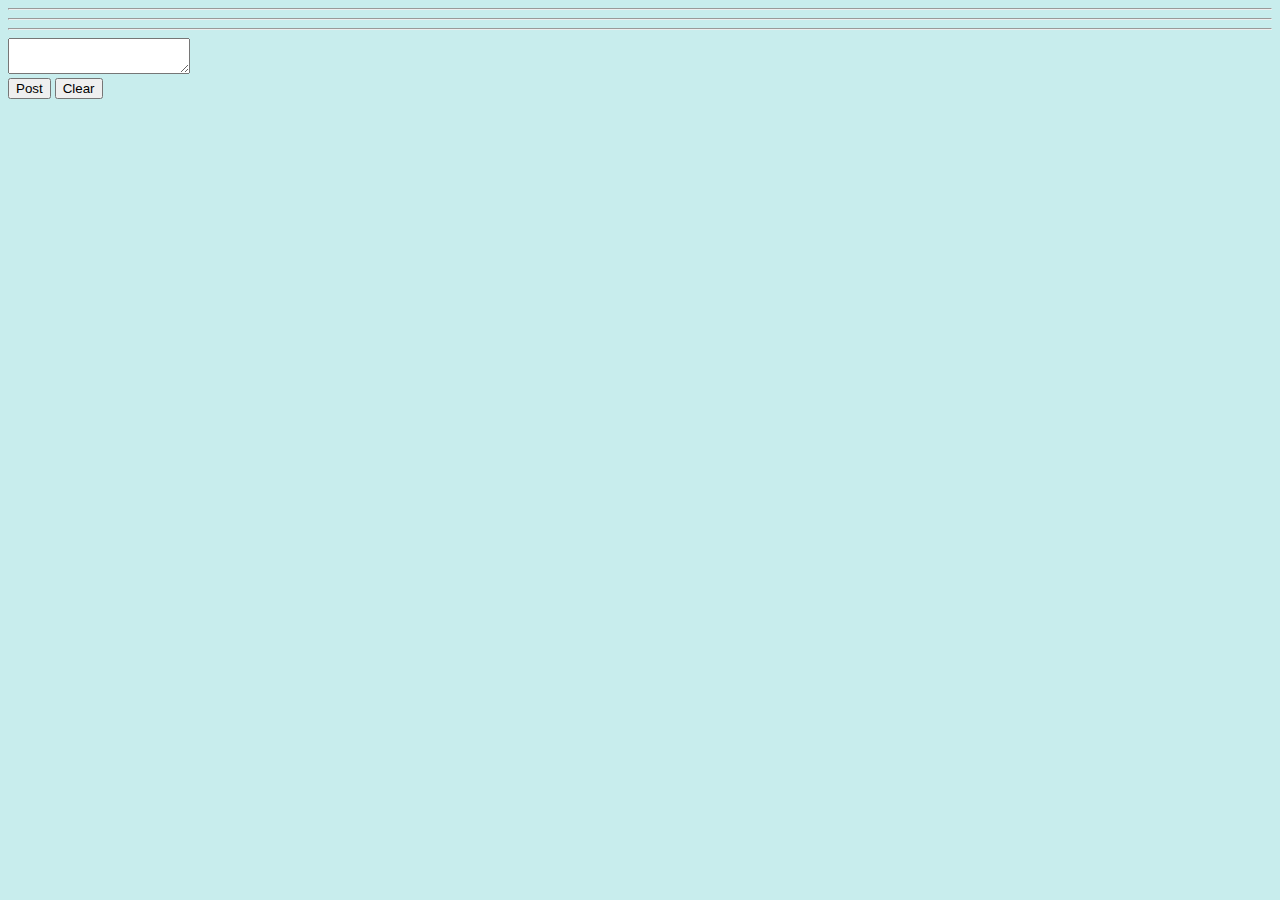
<file: portfolio/assignment5/index.html>
<!DOCTYPE html>
<html>
<head>
	<meta charset='utf-8'>
	<meta http-equiv='X-UA-Compatible' content='IE=edge'>
	<title>Blogger</title>
	<meta name='viewport' content='width=device-width, initial-scale=1'>
	<link rel='stylesheet' type='text/css' media='screen' href='main.css'>
	<script src='main.js'></script>
</head>
<body>
	<div id="topic1"></div>
	<hr>
	<div id="comment1"></div>
	<hr>
	<div id="comment2"></div>
	<hr>
	<textarea name="text1" id="text1"></textarea> 
	<br/>
	<button type="button" onclick="postFunction()">Post</button>
	<button type="button" onclick="clearFunction()">Clear</button>
</body>
</html>
</file>
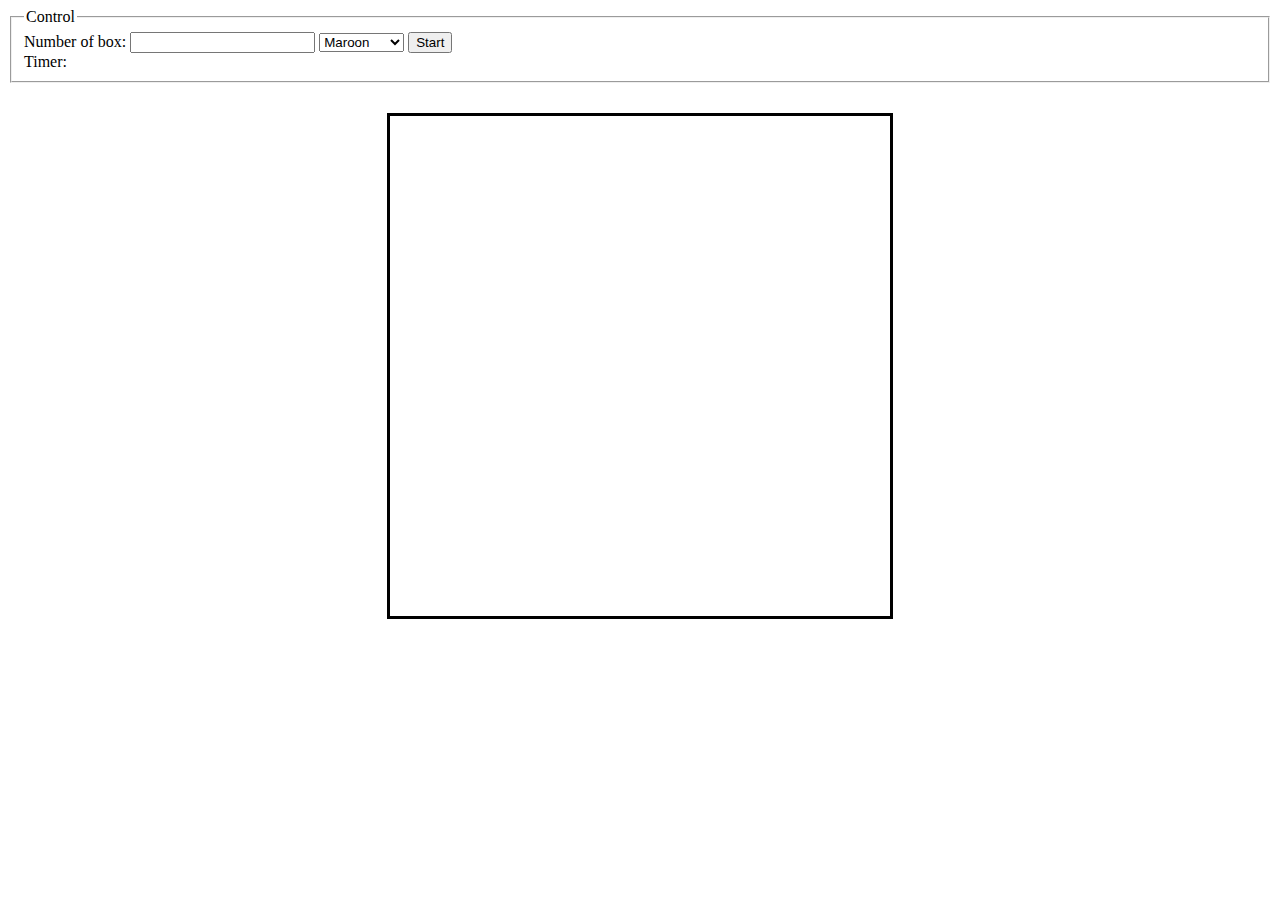
<file: portfolio/assignment7/index.html>
<!DOCTYPE html>
<html>
	<head>
		<meta charset="UTF-8">
		<title>Square game</title>
		<script type="text/javascript" src="game.js"></script>
		<link rel="stylesheet" type="text/css" href="game.css">
	</head>
	<body>
		<!-- these codes were adapted from https://courses.cs.washington.edu/courses/cse154/17sp/lecture/more-dom/code/squares.html  -->

		<fieldset>
			<legend>Control</legend>
			Number of box: 
			<input type="text" name="numbox" id="numbox">
			<select name="color" id = "color">
				<option value="maroon">Maroon</option>
				<option value="lightgreen">Lightgreen</option>
				<option value="magenta">Magenta</option>
			</select>
			<button id="start">Start</button>
			<div id="timerClock"> Timer:
				<div id="clock"></div>
			</div>
		</fieldset>

		
		

		<div id="container">
			<div id="layer"></div>
		</div>
	
	</body>
</html>
</file>
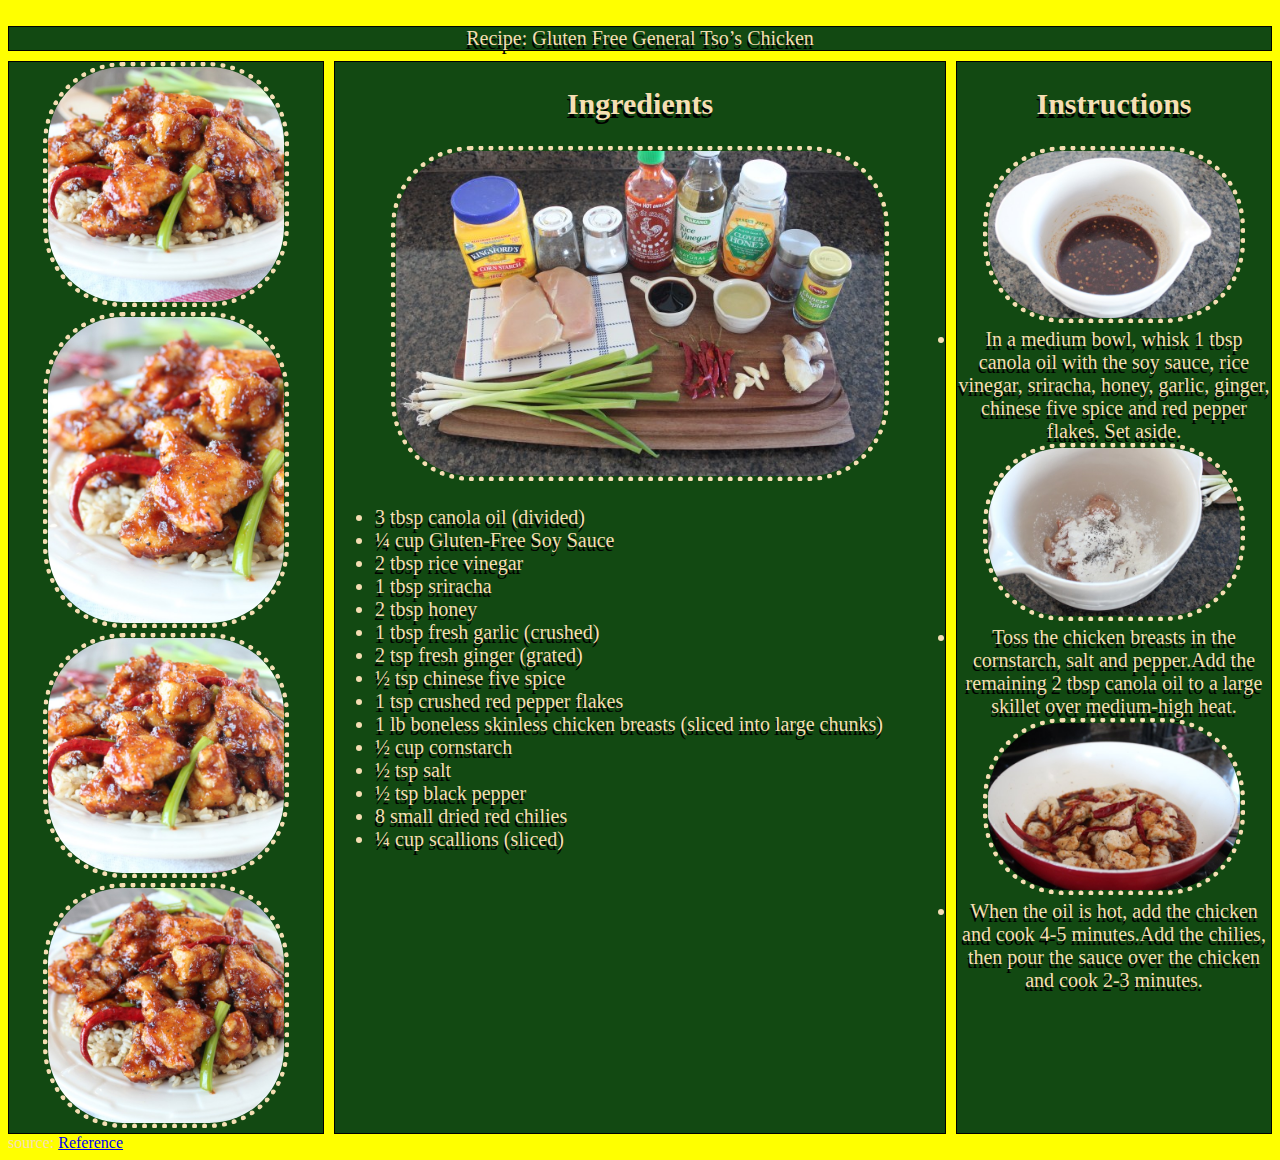
<file: portfolio/assignment4/recipe.html>
<!DOCTYPE html>
<html>
<head>
 <meta charset='utf-8'>
 <meta http-equiv='X-UA-Compatible' content='IE=edge'>
 <title>Gluten Free General Tso’s Chicken</title>
 <meta name='viewport' content='width=device-width, initial-scale=1'>
 <link rel='stylesheet' type='text/css' media='screen' href='main.css'>
</head>
<body>
 <!-- <div class="grid-container">
        <div id="header">1</div>
        <div id="left">2</div>
  <div id="main">3</div>
        <div id="right">4</div>
        <div id="footer">5</div>
 </div> -->


 <br>
 <div class="grid-container">
  <div id="header">
   Recipe: Gluten Free General Tso’s Chicken
  </div>

  <div id="left">
    <div class="flex_container">
     <div><img id="ing" src='pic/chicken-5.jpg'></div>
     <div><img id="ing" src='pic/chicken-6.jpg'></div>
     <div><img id="ing" src='pic/chicken-7.jpg'></div>
     <div><img id="ing" src='pic/chicken-8.jpg'></div>
    </div>
    
  </div>

  <div id="main">
   <h2>Ingredients</h2>
       <img id="ing" src="pic/chicken-1.jpg">
	   <div class="left_page">
		<ul>
			<li>3 tbsp canola oil (divided)</li>
			<li>¼ cup Gluten-Free Soy Sauce</li>
			<li>2 tbsp rice vinegar</li>
			<li>1 tbsp sriracha</li>
			<li>2 tbsp honey</li>
			<li>1 tbsp fresh garlic (crushed)</li>
			<li>2 tsp fresh ginger (grated)</li>
			<li>½ tsp chinese five spice</li>
			<li>1 tsp crushed red pepper flakes</li>
			<li>1 lb boneless skinless chicken breasts (sliced into large chunks)</li>
			<li>½ cup cornstarch</li>
			<li>½ tsp salt</li>
			<li>½ tsp black pepper</li>
			<li>8 small dried red chilies</li>
			<li>¼ cup scallions (sliced)</li>
			  </ul>
	   </div>
        
  </div>

  <div id="right">
   <h2>Instructions</h2>
   <img id="ing" src="pic/chicken-2.jpg">

   <li>In a medium bowl, whisk 1 tbsp canola oil with the soy sauce, rice vinegar, sriracha, honey, garlic, ginger, chinese five spice and red pepper flakes. Set aside.</li>
   <img id="ing" src="pic/chicken-3.jpg">

   <li>Toss the chicken breasts in the cornstarch, salt and pepper.Add the remaining 2 tbsp canola oil to a large skillet over medium-high heat.</li>
   <img id="ing" src="pic/chicken-4.jpg">

   <li>When the oil is hot, add the chicken and cook 4-5 minutes.Add the chilies, then pour the sauce over the chicken and cook 2-3 minutes.</li> 
  </div>
  
 </div>

 <div>
  <span>
   
   source:
   <a href="https://whitneybond.com/gluten-free-general-tsos-chicken/">
    Reference
   </a>
  </span>
 </div>
 
</body>
</html>
</file>
<file: portfolio/assignment5/main.css>
body{
    background-color: rgb(200, 237, 237);
}
</file>
<file: portfolio/assignment7/game.css>
#container {
	margin-top: 30px;
    display: flex;
    justify-content: space-around;
}

#layer {
    position: relative;
    width: 500px;
    height: 500px;
    
    border: 3px solid black;
}

.square {
    position: absolute;
    width: 25px;
    height: 25px;
    border: 3px solid black;
}

.maroon{
    background-color: maroon; 
}
.lightgreen{
    background-color: lightgreen; 
}

.magenta{
    background-color: magenta; 
}
</file>
<file: portfolio/assignment4/main.css>
.grid-container {
	display: grid;
	grid-template-columns: 25% auto  25%;
	grid-gap: 10px;
	text-shadow:-1px 4px black;
   }
   
   .grid-container > div{
	   border: 1px solid black;
	font-size: 20px;
	text-align: center;
	background-color: rgb(18, 73, 18);
   }
   
   #header{
	grid-column: 1 / span 3;
   }
   
   #left{
	grid-column: 1 / span 1;
   }
   
   #main{
	grid-column: 2 / span 1;
   }
   
   #right{
	grid-column: 3 / span 1;
   }
   
   #footer{
	grid-column: 1 / span 3;
   }
   
   @media only screen and (max-width: 768px) {
	.grid-container {
	 display: grid;
	 grid-template-columns: auto 50%;
	 grid-gap: 20px;
	   
	}
   
	#header{
	 grid-column: 1 / span 2;
	}
	#left{
	 grid-column: 1 / span 1;
	}
	
	#main{
	 grid-column: 2 / span 1;
	}
	
	#right{
	 grid-column: 1 / span 2;
	}
	
	#footer{
	 grid-column: 1 / span 2;
	}
   }
   
   @media only screen and (max-width: 480px) {
	.grid-container {
	  display: grid;
	  grid-template-columns: auto;
	  grid-gap: 10px;
		
	}
	#header{
	 grid-column: 1 / span 1;
	}
	#left{
	 grid-column: 1 / span 1;
	}
	#main{
	 grid-column: 1 / span 1;
	}
	#right{
	 grid-column: 1 / span 1;
	}
	#footer{
	 grid-column: 1 / span 1;
	}
   }
   
   .flex_container{
	   display: flex;
	   flex-wrap: wrap;
	   width: 100%;
	justify-content: center;
   }
   
   .flex_container > div{
	  
	   width: 300px;
	   margin-left: 10px;
	   margin-right: 10px;
   }
   #ing{
	width: 80%;
	object-fit: cover;
   }
   
   body{
	background-color: yellow;
   }
   
   div{
	color: wheat;
   }
   .left_page{
	text-align: left;
   }
   img{
	border-radius:80px ;
	border: 5px dotted wheat;
   }
</file>
